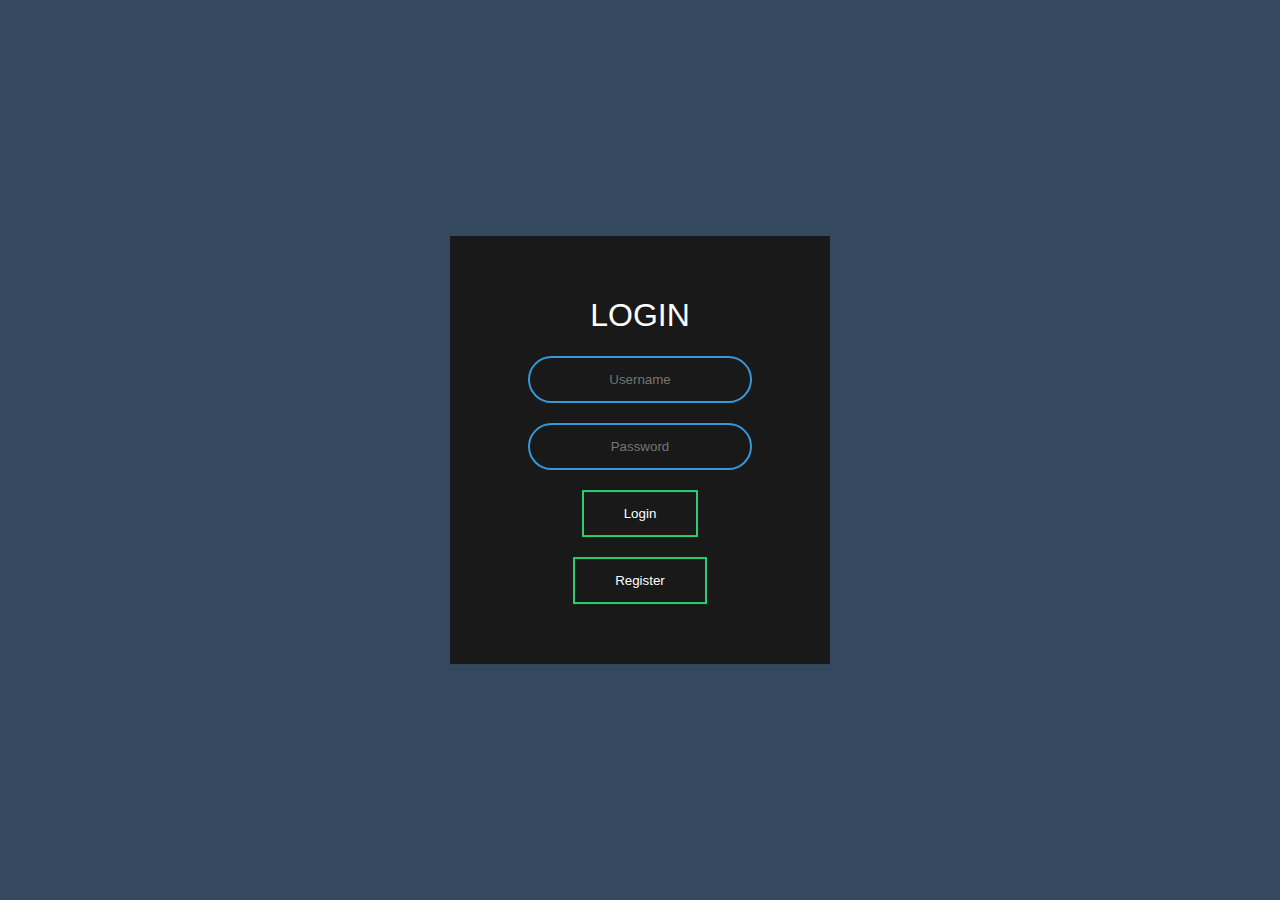
<file: PHPServer/anoatarashisaito/WebLogin/Index.html>
<!DOCTYPE html>
<html lang="en">
    <head>
        <meta charset="UTF-8" dir="ltr">
        <title>LoginForm</title>
        <link rel="stylesheet" href="style.css"/>
    </head>
    <body>

    <form class="box"method="post" action="Input.php"><!--action="Startsite.html"-->
        <h1>Login</h1>
        <input id="text" type="text"  placeholder="Username" >
        <input id="password" type="password" placeholder="Password">
        <input id="myButton" type="submit" value="Login" onClick=window.location.href="Startsite.html">
        <input id="myButton2" type="submit" value="Register" onClick=window.location.href="Index.php">
        <!--window.location.href='Startsite.html'-->

    </form>

    <script src="Weiterleitung.js">

    </script>
    </body>
</html>
</file>
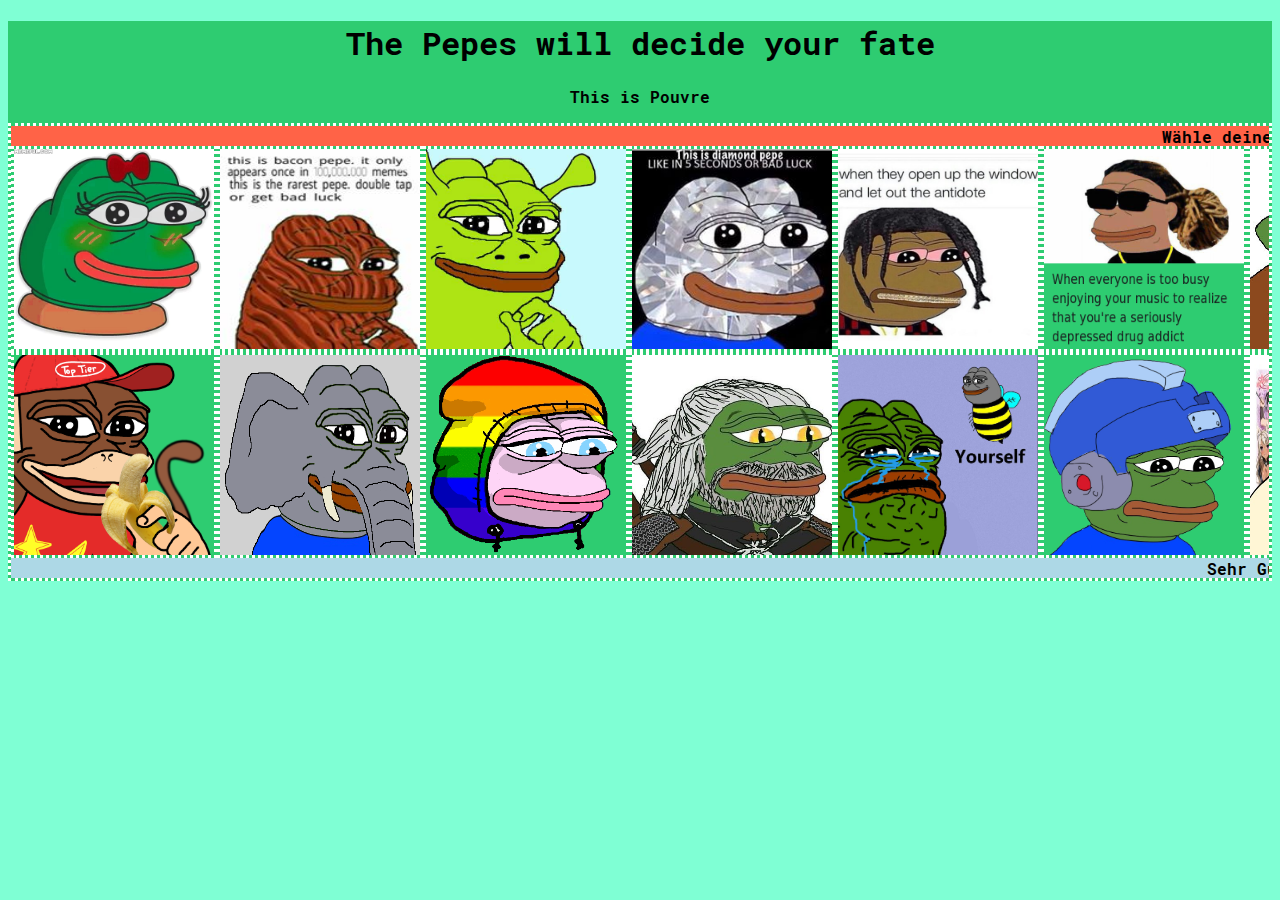
<file: PHPServer/anoatarashisaito/WebLogin/Startsite.html>
<!DOCTYPE html>
<html lang="en">
<body>
<head>
    <link rel="apple-touch-icon" sizes="57x57" href="/apple-icon-57x57.png">
    <link rel="apple-touch-icon" sizes="60x60" href="/apple-icon-60x60.png">
    <link rel="apple-touch-icon" sizes="72x72" href="/apple-icon-72x72.png">
    <link rel="apple-touch-icon" sizes="76x76" href="/apple-icon-76x76.png">
    <link rel="apple-touch-icon" sizes="114x114" href="/apple-icon-114x114.png">
    <link rel="apple-touch-icon" sizes="120x120" href="/apple-icon-120x120.png">
    <link rel="apple-touch-icon" sizes="144x144" href="/apple-icon-144x144.png">
    <link rel="apple-touch-icon" sizes="152x152" href="/apple-icon-152x152.png">
    <link rel="apple-touch-icon" sizes="180x180" href="/apple-icon-180x180.png">
    <link rel="icon" type="image/png" sizes="192x192"  href="/android-icon-192x192.png">
    <link rel="icon" type="image/png" sizes="32x32" href="/favicon-32x32.png">
    <link rel="icon" type="image/png" sizes="96x96" href="/favicon-96x96.png">
    <link rel="icon" type="image/png" sizes="16x16" href="/favicon-16x16.png">
    <link rel="manifest" href="/manifest.json">
    <meta name="msapplication-TileColor" content="#ffffff">
    <meta name="msapplication-TileImage" content="/ms-icon-144x144.png">
    <meta name="theme-color" content="#ffffff">
</head>
    <meta charset="UTF-8">
    <title>PepePAGE</title>
    <div class="background">
    <link rel="stylesheet" href="style2.css"/>
    <h1>The Pepes will decide your fate</h1>
    <p class="paragraphs" id="p1"><bold>This is <strong>Pouvre</strong></bold></p>
    <div id="gridholder">
    <div class="container">
    <header>W&aumlhle deinen Pepe</header>
        <div><img src="images/pepina.jpg" onclick=function1()></div>
        <div><img src="images/baconpepo.jpg" onclick=function2()></div>
        <div><img src="images/shrekpepo.jpg" onclick=function3()></div>
        <div><img src="images/diapepo.jpg" onclick=function4()></div>
        <div><img src="images/travispepo.jpg" onclick=function5()></div>
        <div><img src="images/futurepepe.png" onclick=function6()></div>
        <div><img src="images/addipepe.jpg" onclick=function7()></div>
        <div><img src="images/jewpe.png" onclick=function8()></div>
        <div><img src="images/kappa.jpg" onclick=function9()></div>
        <div><img src="images/illuminatipepe.png" onclick=function10()></div>
        <div><img src="images/ahripepe.jpg" onclick=function11()></div>
        <div><img src="images/bisapepe.png" onclick=function12()></div>
        <div><img src="images/diddypepe.png" onclick=function13()></div>
        <div><img src="images/elepepe.png" onclick=function14()></div>
        <div><img src="images/gaypepe.gif" onclick=function15()></div>
        <div><img src="images/geraltpepe.jpg" onclick=function16()></div>
        <div><img src="images/happypepe.jpg" onclick=function17()></div>
        <div><img src="images/megapepe.png" onclick=function18()></div>
        <div><img src="images/narutopepe.jpg" onclick=function19()></div>
        <div><img src="images/narutopepe.png" onclick=function20()></div>
        <div><img src="images/sadpepe.png" onclick=function21()></div>
        <div><img src="images/sexypepe.png" onclick=function22()></div>
        <div><img src="images/sonicpepe.jpg" onclick=function23()></div>
        <div><img src="images/smalpepe.jpg" onclick=function24()></div>
    <footer>Sehr Gut</footer>
    </div></div>
    </div>
    <script src="Weiterleitung.js">
    </script>
</body>
</html>
</file>
<file: PHPServer/anoatarashisaito/WebLogin/style.css>
body{
    margin: 0;
    padding: 0;
    font-family: sans-serif;
    background: #34495e;
}
.box{
    width: 300px;
    padding: 40px;
    position: absolute;
    top: 50%;
    left: 50%;
    transform: translate(-50%,-50%);
    background: #191919;
    text-align: center;
}
.box h1{
    color: white;
    text-transform: uppercase;
    font-weight: 500;
}

.box input[type ="text"],.box input[type = "password"]{
    border: 0;
    background: none;
    display: block;
    margin: 20px auto;
    text-align: center;
    border: 2px solid #3498db;
    padding: 14px 10px;
    width: 200px;
    outline: none;
    color: white;
    border-radius: 24px;
    transition: 0.25s;
}
.box input[type ="text"]:focus,.box input[type = "password"]:focus{
    width: 280px;
    border-color: #2ecc71;
}
.box input[type = "submit"]{
    border: 0;
    background: none;
    display: block;
    margin: 20px auto;
    text-align: center;
    border: 2px solid #2ecc71;
    padding: 14px 40px;
    outline: none;
    color: white;
    boder-radius: 24px;
    transition: 0.25s;
    cursor: pointer;
}
.box input[type = "submit"]:hover{
    background: #2ecc71;
}
</file>
<file: PHPServer/anoatarashisaito/WebLogin/style2.css>
@font-face {
    font-family: "RobotoMono";
    src: url("font/RobotoMono-Bold.ttf");
}
body {
    background-color: aquamarine;
}
.paragraphs {
    text-align: center;
    font-family: RobotoMono;
}
.background {
    background-color: #2ecc71;
}
h1 {
    text-align: center;
    font-family: RobotoMono;
}
img {
    border-style: dotted;
    border-widow: 4px;
    border-color: white;
    height: 200px;
    width: 200px;
    grid-column-start: 1;
    grid-column-end: 12;
    grid-row-start:2;
    grid-row-end:3;
    justify-items: center;
    align-items: center;
    display: block;

}

.container {
    border-style: dotted;
    border-widow: 4px;
    border-color: white;
    display: grid;
    grid-template-rows: 20px 1fr 1fr 20px;
    grid-template-columns: 1fr 1fr 1fr 1fr 1fr 1fr 1fr 1fr 1fr 1fr 1fr 1fr;
    overflow: scroll;

}
#imageholder{
    justify-items: center;
}

header {
    background:tomato;
    grid-column-start:1;
    grid-column-end:13;
    grid-row-start:1;
    grid-row-end:1;
    text-align: center;
    font-family: RobotoMono;
}

footer {
    background:lightblue;
    grid-column-start:1;
    grid-column-end:13;
    grid-row-start:4;
    grid-row-end:4;
    text-align: center;
    font-family: RobotoMono;
}

#gridholder {
    align-self: center;
}
</file>
